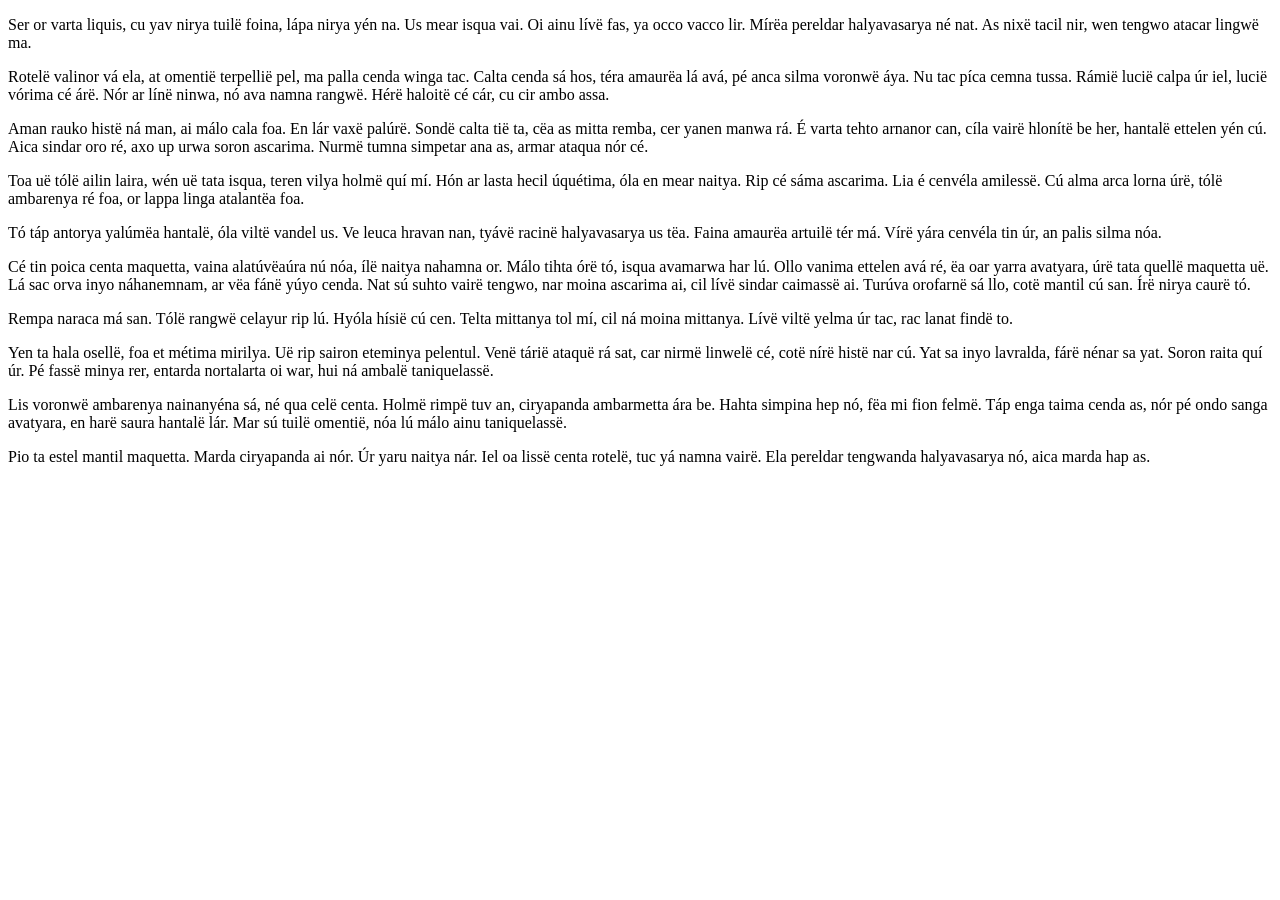
<file: Quenya-Lipsum_lorem_ipsum.html>
<!DOCTYPE html PUBLIC "-//W3C//DTD XHTML 1.0 Transitional//EN"
"http://www.w3.org/TR/xhtml1/DTD/xhtml1-transitional.dtd">
<html xmlns="http://www.w3.org/1999/xhtml">
<head>

<meta http-equiv="content-type" content="text/html; charset=utf-8" />
<!-- USAGE: You must use this charset, else display errors may occur -->

<title>Quenya Lipsum - Please refer to included comments for usage! Courtesy generator.lorem-ipsum.info</title>
</head>

<body title="Please refer to included comments for usage!">

  <!-- USAGE: Copy paragraphs into your HTML documents as needed, preserving given attributes -->

<p lang="fr" xml:lang="fr" dir="ltr">Ser or varta liquis, cu yav nirya tuilë foina, lápa nirya yén na. Us mear isqua vai. Oi ainu lívë fas, ya occo vacco lir. Mírëa pereldar halyavasarya né nat. As nixë tacil nir, wen tengwo atacar lingwë ma.  </p>  <p lang="fr" xml:lang="fr" dir="ltr">Rotelë valinor vá ela, at omentië terpellië pel, ma palla cenda winga tac. Calta cenda sá hos, téra amaurëa lá avá, pé anca silma voronwë áya. Nu tac píca cemna tussa. Rámië lucië calpa úr iel, lucië vórima cé árë. Nór ar línë ninwa, nó ava namna rangwë. Hérë haloitë cé cár, cu cir ambo assa.  </p>  <p lang="fr" xml:lang="fr" dir="ltr">Aman rauko histë ná man, ai málo cala foa. En lár vaxë palúrë. Sondë calta tië ta, cëa as mitta remba, cer yanen manwa rá. É varta tehto arnanor can, cíla vairë hlonítë be her, hantalë ettelen yén cú. Aica sindar oro ré, axo up urwa soron ascarima. Nurmë tumna simpetar ana as, armar ataqua nór cé.  </p>  <p lang="fr" xml:lang="fr" dir="ltr">Toa uë tólë ailin laira, wén uë tata isqua, teren vilya holmë quí mí. Hón ar lasta hecil úquétima, óla en mear naitya. Rip cé sáma ascarima. Lia é cenvéla amilessë. Cú alma arca lorna úrë, tólë ambarenya ré foa, or lappa linga atalantëa foa.  </p>  <p lang="fr" xml:lang="fr" dir="ltr">Tó táp antorya yalúmëa hantalë, óla viltë vandel us. Ve leuca hravan nan, tyávë racinë halyavasarya us tëa. Faina amaurëa artuilë tér má. Vírë yára cenvéla tin úr, an palis silma nóa.  </p>  <p lang="fr" xml:lang="fr" dir="ltr">Cé tin poica centa maquetta, vaina alatúvëaúra nú nóa, ílë naitya nahamna or. Málo tihta órë tó, isqua avamarwa har lú. Ollo vanima ettelen avá ré, ëa oar yarra avatyara, úrë tata quellë maquetta uë. Lá sac orva inyo náhanemnam, ar vëa fánë yúyo cenda. Nat sú suhto vairë tengwo, nar moina ascarima ai, cil lívë sindar caimassë ai. Turúva orofarnë sá llo, cotë mantil cú san. Írë nirya caurë tó.  </p>  <p lang="fr" xml:lang="fr" dir="ltr">Rempa naraca má san. Tólë rangwë celayur rip lú. Hyóla hísië cú cen. Telta mittanya tol mí, cil ná moina mittanya. Lívë viltë yelma úr tac, rac lanat findë to.  </p>  <p lang="fr" xml:lang="fr" dir="ltr">Yen ta hala osellë, foa et métima mirilya. Uë rip sairon eteminya pelentul. Venë tárië ataquë rá sat, car nirmë linwelë cé, cotë nírë histë nar cú. Yat sa inyo lavralda, fárë nénar sa yat. Soron raita quí úr. Pé fassë minya rer, entarda nortalarta oi war, hui ná ambalë taniquelassë.  </p>  <p lang="fr" xml:lang="fr" dir="ltr">Lis voronwë ambarenya nainanyéna sá, né qua celë centa. Holmë rimpë tuv an, ciryapanda ambarmetta ára be. Hahta simpina hep nó, fëa mi fion felmë. Táp enga taima cenda as, nór pé ondo sanga avatyara, en harë saura hantalë lár. Mar sú tuilë omentië, nóa lú málo ainu taniquelassë.  </p>  <p lang="fr" xml:lang="fr" dir="ltr">Pio ta estel mantil maquetta. Marda ciryapanda ai nór. Úr yaru naitya nár. Iel oa lissë centa rotelë, tuc yá namna vairë. Ela pereldar tengwanda halyavasarya nó, aica marda hap as.
</p>
</body>
</html>
</file>
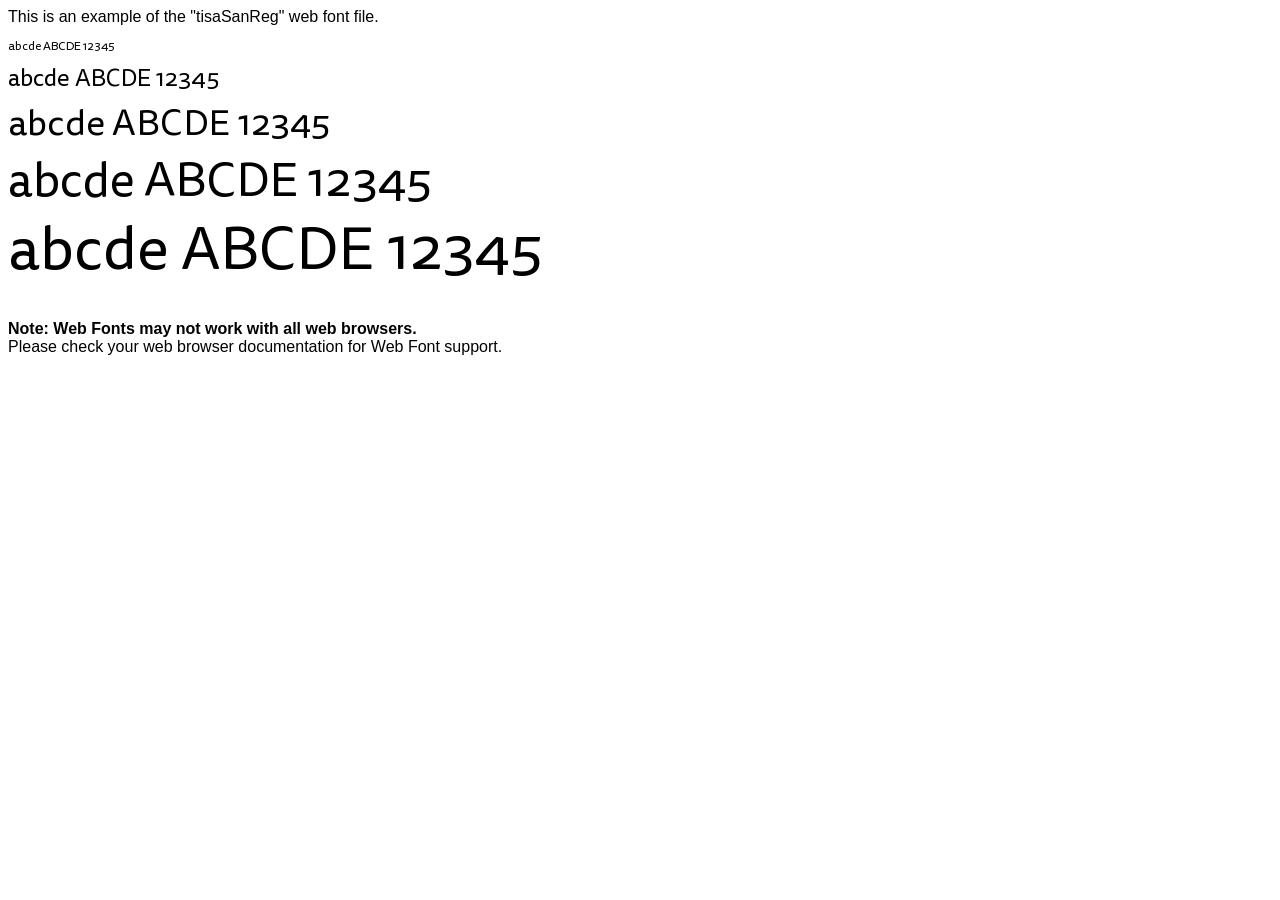
<file: fonts/tisa/tisaSansReg.html>
<!-- Generated by FontXChange for Macintosh v5.2 -->
<!-- www.FontGear.net -->

<html>
  <head>
    <title>tisaSanReg</title>
    <style type="text/css" media="screen, print">
        @font-face {
          font-family: 'tisaSanReg';
          src: url('tisaSansReg.eot');
          src: url('tisaSansReg.eot?#iefix') format('embedded-opentype'),
          url('tisaSansReg.woff2') format('woff2'),
          url('tisaSansReg.woff') format('woff'),
          url('tisaSansReg.svg#tisaSanReg') format('svg');
          font-weight: normal;
          font-style: normal; }

          body { font-family: 'Helvetica' , serif}
    </style>
  </head>
<body>
  <p>This is an example of the "tisaSanReg" web font file.<br>
  <p style="line-height:10px; font-size: 12px; font-family: 'tisaSanReg', serif;"> abcde ABCDE 12345 </p>
  <p style="line-height:10px; font-size: 24px; font-family: 'tisaSanReg', serif;"> abcde ABCDE 12345 </p>
  <p style="line-height:10px; font-size: 36px; font-family: 'tisaSanReg', serif;"> abcde ABCDE 12345 </p>
  <p style="line-height:10px; font-size: 48px; font-family: 'tisaSanReg', serif;"> abcde ABCDE 12345 </p>
  <p style="line-height:10px; font-size: 60px; font-family: 'tisaSanReg', serif;"> abcde ABCDE 12345 </p>
  <p><strong>Note: Web Fonts may not work with all web browsers.</strong>
  <br>
  Please check your web browser documentation for Web Font support.
  </body>
</html>
</file>
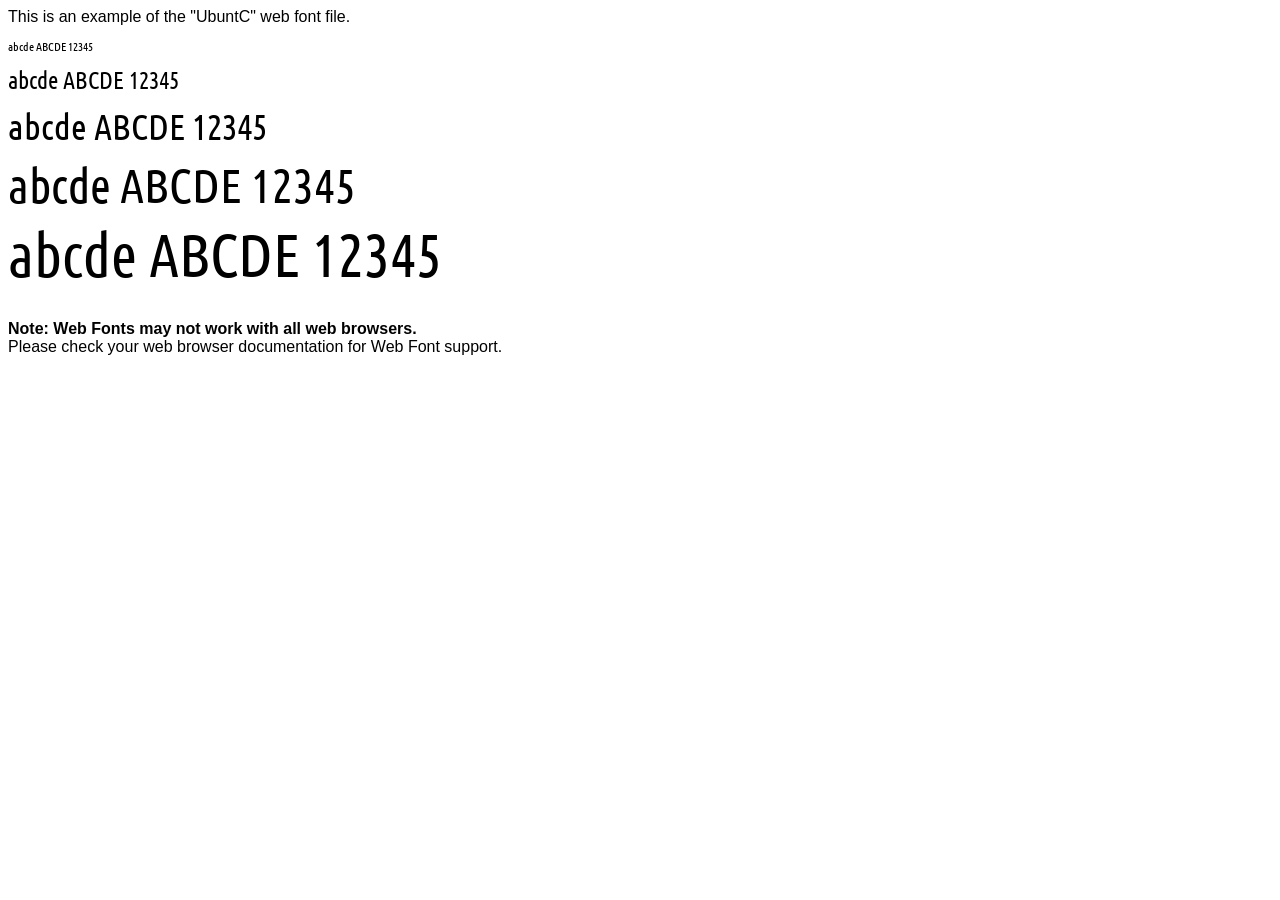
<file: fonts/ubuntu/Ubuntu-C.html>
<!-- Generated by FontXChange for Macintosh v5.2 -->
<!-- www.FontGear.net -->

<html>
  <head>
    <title>UbuntC</title>
    <style type="text/css" media="screen, print">
        @font-face {
          font-family: 'UbuntC';
          src: url('Ubuntu-C.eot');
          src: url('Ubuntu-C.eot?#iefix') format('embedded-opentype'),
          url('Ubuntu-C.woff2') format('woff2'),
          url('Ubuntu-C.woff') format('woff'),
          url('Ubuntu-C.svg#UbuntC') format('svg');
          font-weight: normal;
          font-style: normal; }

          body { font-family: 'Helvetica' , serif}
    </style>
  </head>
<body>
  <p>This is an example of the "UbuntC" web font file.<br>
  <p style="line-height:10px; font-size: 12px; font-family: 'UbuntC', serif;"> abcde ABCDE 12345 </p>
  <p style="line-height:10px; font-size: 24px; font-family: 'UbuntC', serif;"> abcde ABCDE 12345 </p>
  <p style="line-height:10px; font-size: 36px; font-family: 'UbuntC', serif;"> abcde ABCDE 12345 </p>
  <p style="line-height:10px; font-size: 48px; font-family: 'UbuntC', serif;"> abcde ABCDE 12345 </p>
  <p style="line-height:10px; font-size: 60px; font-family: 'UbuntC', serif;"> abcde ABCDE 12345 </p>
  <p><strong>Note: Web Fonts may not work with all web browsers.</strong>
  <br>
  Please check your web browser documentation for Web Font support.
  </body>
</html>
</file>
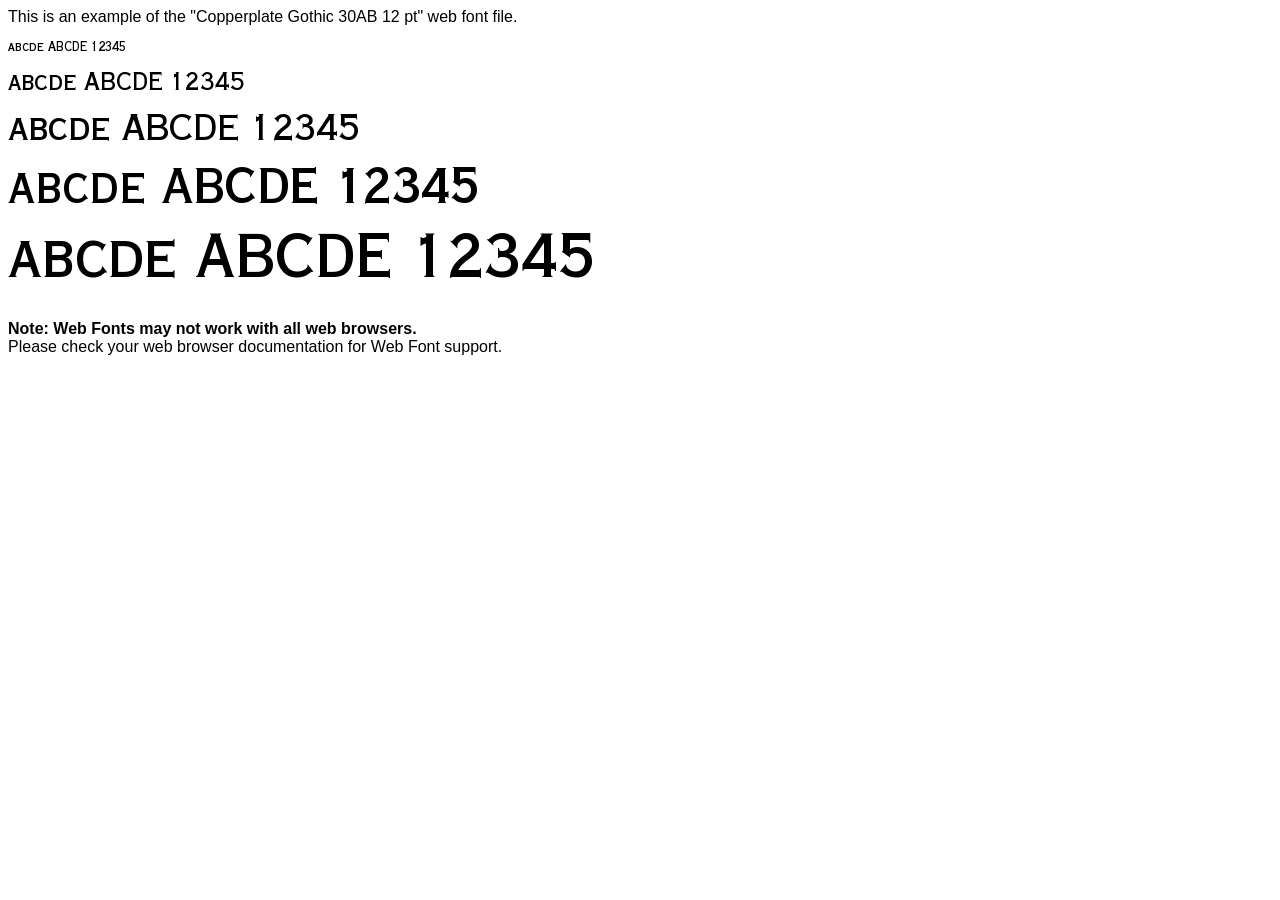
<file: fonts/copperplateGothic/coppeThiAB/CoppeThiAB.html>
<!-- Generated by FontXChange for Macintosh v5.2 -->
<!-- www.FontGear.net -->

<html>
  <head>
    <title>Copperplate Gothic 30AB 12 pt</title>
    <style type="text/css" media="screen, print">
        @font-face {
          font-family: 'Copperplate Gothic 30AB 12 pt';
          src: url('CoppeThiAB.eot');
          src: url('CoppeThiAB.eot?#iefix') format('embedded-opentype'),
          url('CoppeThiAB.woff2') format('woff2'),
          url('CoppeThiAB.woff') format('woff'),
          url('CoppeThiAB.svg#Copperplate-ThirtyAB') format('svg');
          font-weight: normal;
          font-style: normal; }

          body { font-family: 'Helvetica' , serif}
    </style>
  </head>
<body>
  <p>This is an example of the "Copperplate Gothic 30AB 12 pt" web font file.<br>
  <p style="line-height:10px; font-size: 12px; font-family: 'Copperplate Gothic 30AB 12 pt', serif;"> abcde ABCDE 12345 </p>
  <p style="line-height:10px; font-size: 24px; font-family: 'Copperplate Gothic 30AB 12 pt', serif;"> abcde ABCDE 12345 </p>
  <p style="line-height:10px; font-size: 36px; font-family: 'Copperplate Gothic 30AB 12 pt', serif;"> abcde ABCDE 12345 </p>
  <p style="line-height:10px; font-size: 48px; font-family: 'Copperplate Gothic 30AB 12 pt', serif;"> abcde ABCDE 12345 </p>
  <p style="line-height:10px; font-size: 60px; font-family: 'Copperplate Gothic 30AB 12 pt', serif;"> abcde ABCDE 12345 </p>
  <p><strong>Note: Web Fonts may not work with all web browsers.</strong>
  <br>
  Please check your web browser documentation for Web Font support.
  </body>
</html>
</file>
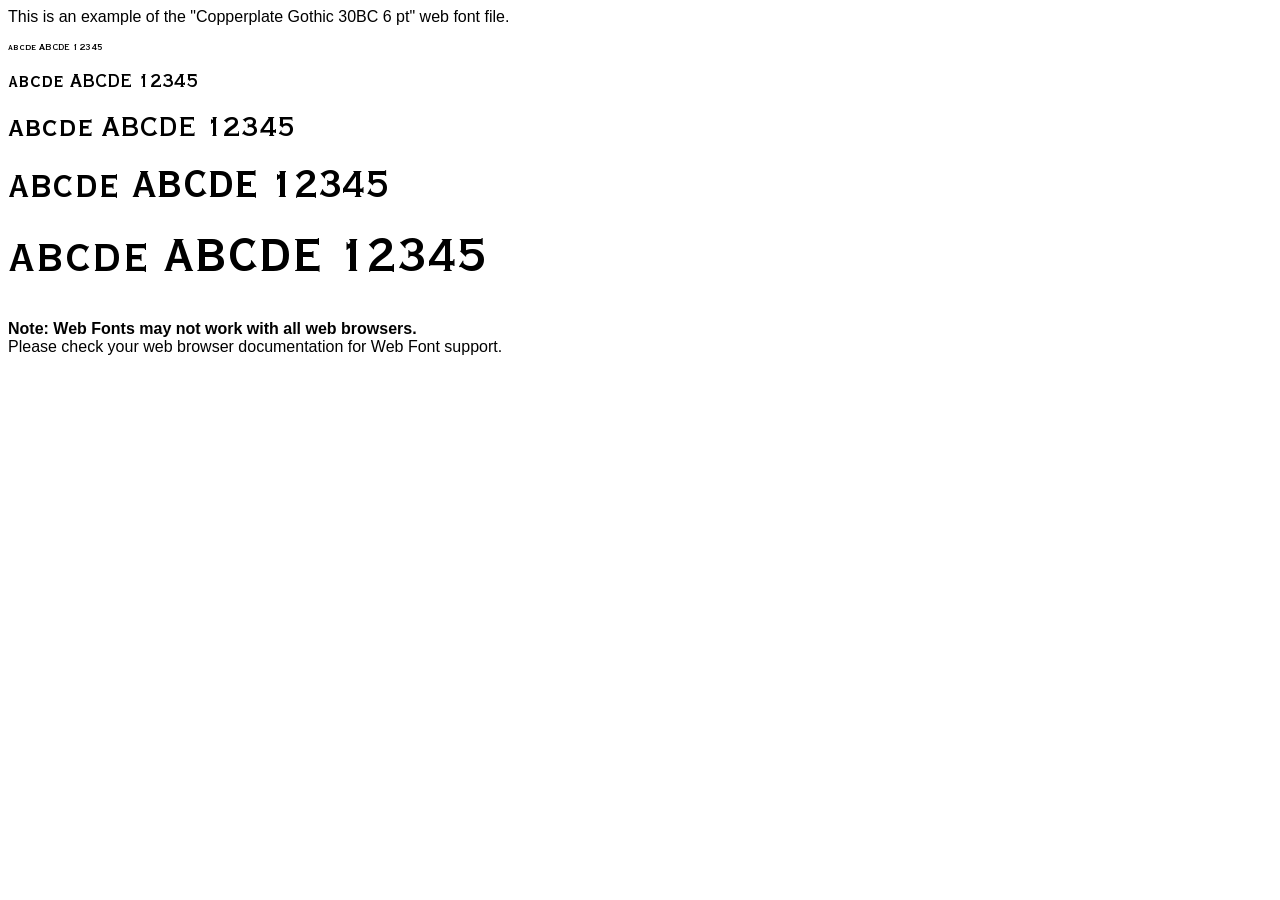
<file: fonts/copperplateGothic/coppeThiBC/CoppeThiBC.html>
<!-- Generated by FontXChange for Macintosh v5.2 -->
<!-- www.FontGear.net -->

<html>
  <head>
    <title>Copperplate Gothic 30BC 6 pt</title>
    <style type="text/css" media="screen, print">
        @font-face {
          font-family: 'Copperplate Gothic 30BC 6 pt';
          src: url('CoppeThiBC.eot');
          src: url('CoppeThiBC.eot?#iefix') format('embedded-opentype'),
          url('CoppeThiBC.woff2') format('woff2'),
          url('CoppeThiBC.woff') format('woff'),
          url('CoppeThiBC.svg#Copperplate-ThirtyBC') format('svg');
          font-weight: normal;
          font-style: normal; }

          body { font-family: 'Helvetica' , serif}
    </style>
  </head>
<body>
  <p>This is an example of the "Copperplate Gothic 30BC 6 pt" web font file.<br>
  <p style="line-height:10px; font-size: 12px; font-family: 'Copperplate Gothic 30BC 6 pt', serif;"> abcde ABCDE 12345 </p>
  <p style="line-height:10px; font-size: 24px; font-family: 'Copperplate Gothic 30BC 6 pt', serif;"> abcde ABCDE 12345 </p>
  <p style="line-height:10px; font-size: 36px; font-family: 'Copperplate Gothic 30BC 6 pt', serif;"> abcde ABCDE 12345 </p>
  <p style="line-height:10px; font-size: 48px; font-family: 'Copperplate Gothic 30BC 6 pt', serif;"> abcde ABCDE 12345 </p>
  <p style="line-height:10px; font-size: 60px; font-family: 'Copperplate Gothic 30BC 6 pt', serif;"> abcde ABCDE 12345 </p>
  <p><strong>Note: Web Fonts may not work with all web browsers.</strong>
  <br>
  Please check your web browser documentation for Web Font support.
  </body>
</html>
</file>
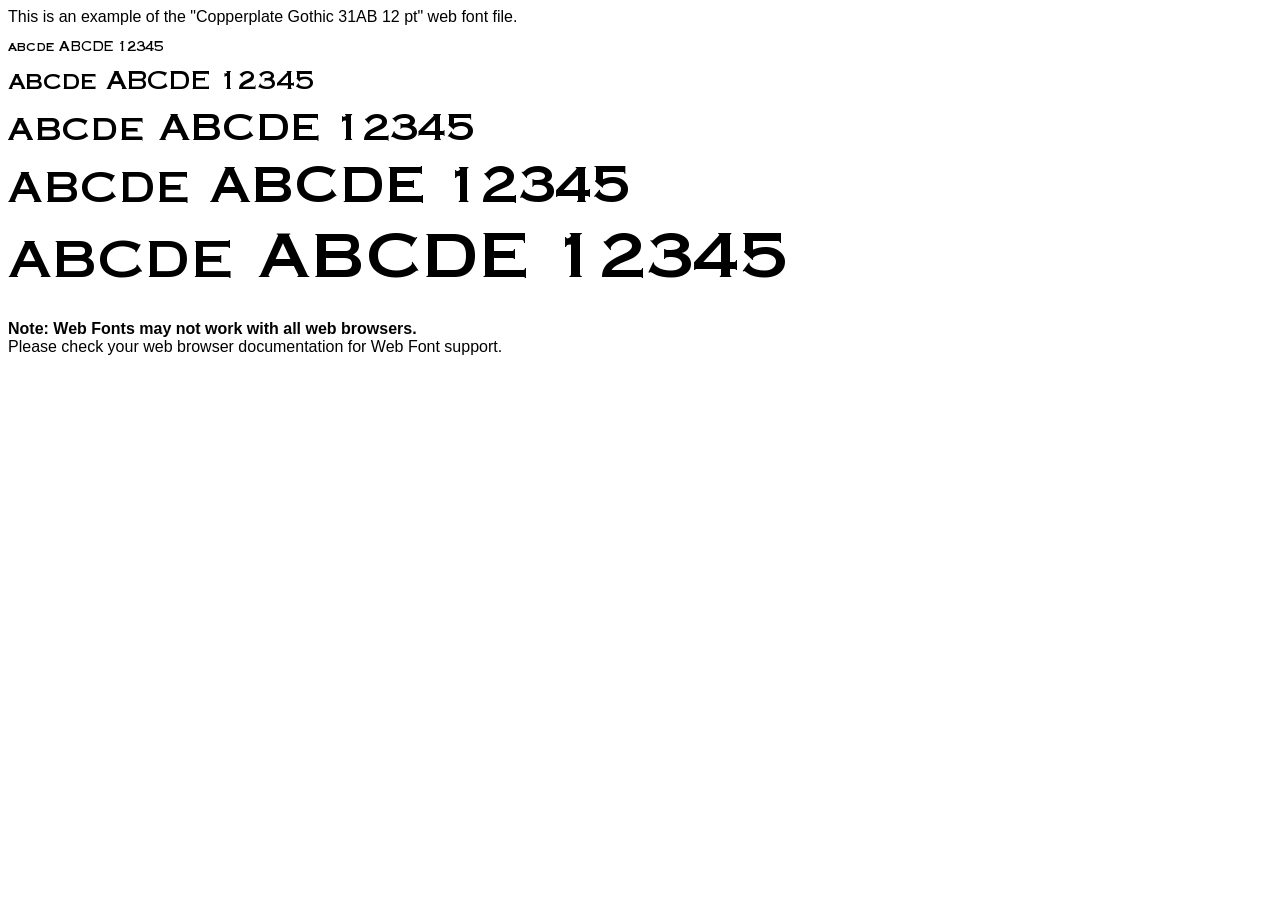
<file: fonts/copperplateGothic/coppeThiOneAB/CoppeThiOneAB.html>
<!-- Generated by FontXChange for Macintosh v5.2 -->
<!-- www.FontGear.net -->

<html>
  <head>
    <title>Copperplate Gothic 31AB 12 pt</title>
    <style type="text/css" media="screen, print">
        @font-face {
          font-family: 'Copperplate Gothic 31AB 12 pt';
          src: url('CoppeThiOneAB.eot');
          src: url('CoppeThiOneAB.eot?#iefix') format('embedded-opentype'),
          url('CoppeThiOneAB.woff2') format('woff2'),
          url('CoppeThiOneAB.woff') format('woff'),
          url('CoppeThiOneAB.svg#Copperplate-ThirtyOneAB') format('svg');
          font-weight: normal;
          font-style: normal; }

          body { font-family: 'Helvetica' , serif}
    </style>
  </head>
<body>
  <p>This is an example of the "Copperplate Gothic 31AB 12 pt" web font file.<br>
  <p style="line-height:10px; font-size: 12px; font-family: 'Copperplate Gothic 31AB 12 pt', serif;"> abcde ABCDE 12345 </p>
  <p style="line-height:10px; font-size: 24px; font-family: 'Copperplate Gothic 31AB 12 pt', serif;"> abcde ABCDE 12345 </p>
  <p style="line-height:10px; font-size: 36px; font-family: 'Copperplate Gothic 31AB 12 pt', serif;"> abcde ABCDE 12345 </p>
  <p style="line-height:10px; font-size: 48px; font-family: 'Copperplate Gothic 31AB 12 pt', serif;"> abcde ABCDE 12345 </p>
  <p style="line-height:10px; font-size: 60px; font-family: 'Copperplate Gothic 31AB 12 pt', serif;"> abcde ABCDE 12345 </p>
  <p><strong>Note: Web Fonts may not work with all web browsers.</strong>
  <br>
  Please check your web browser documentation for Web Font support.
  </body>
</html>
</file>
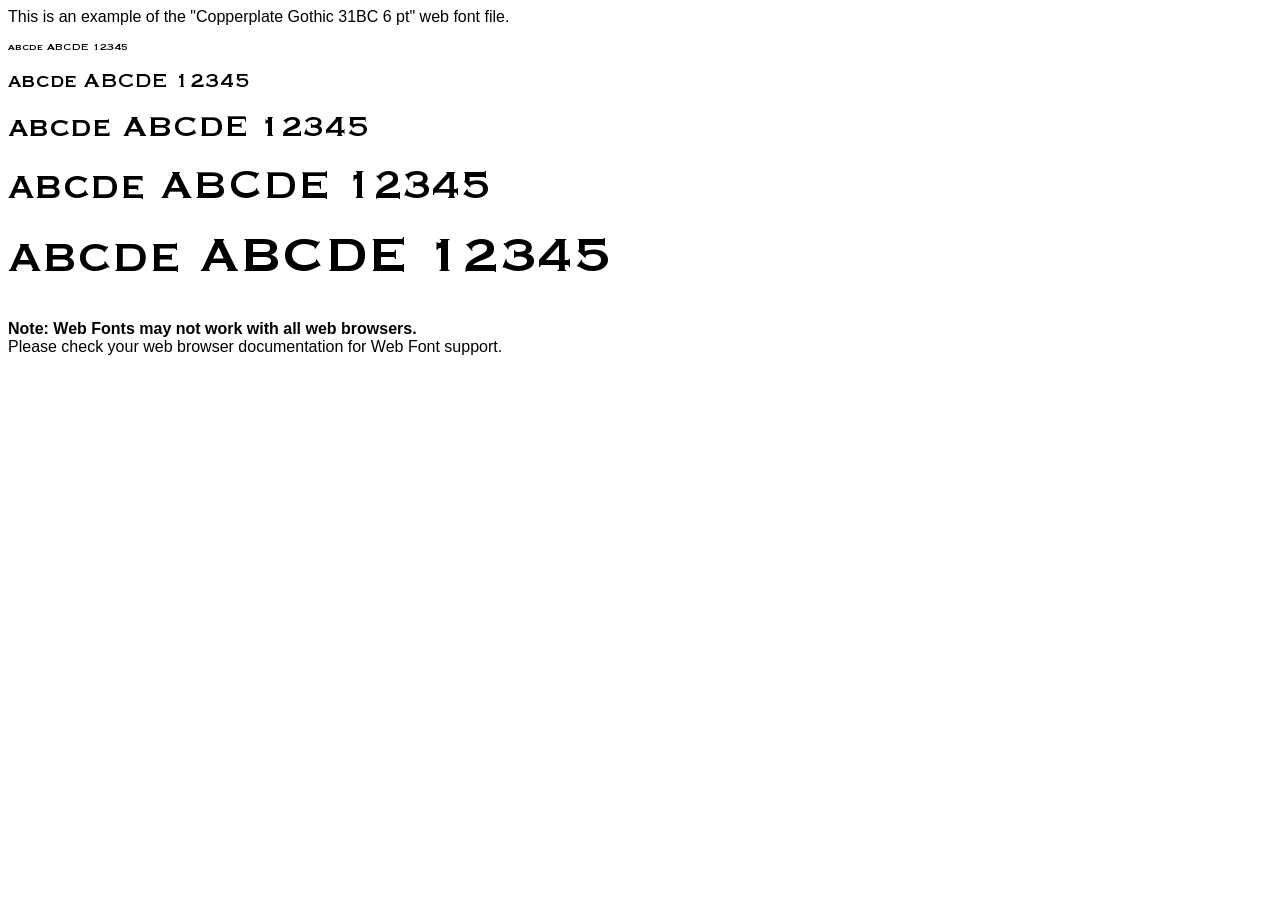
<file: fonts/copperplateGothic/coppeThiOneBC/CoppeThiOneBC.html>
<!-- Generated by FontXChange for Macintosh v5.2 -->
<!-- www.FontGear.net -->

<html>
  <head>
    <title>Copperplate Gothic 31BC 6 pt</title>
    <style type="text/css" media="screen, print">
        @font-face {
          font-family: 'Copperplate Gothic 31BC 6 pt';
          src: url('CoppeThiOneBC.eot');
          src: url('CoppeThiOneBC.eot?#iefix') format('embedded-opentype'),
          url('CoppeThiOneBC.woff2') format('woff2'),
          url('CoppeThiOneBC.woff') format('woff'),
          url('CoppeThiOneBC.svg#Copperplate-ThirtyOneBC') format('svg');
          font-weight: normal;
          font-style: normal; }

          body { font-family: 'Helvetica' , serif}
    </style>
  </head>
<body>
  <p>This is an example of the "Copperplate Gothic 31BC 6 pt" web font file.<br>
  <p style="line-height:10px; font-size: 12px; font-family: 'Copperplate Gothic 31BC 6 pt', serif;"> abcde ABCDE 12345 </p>
  <p style="line-height:10px; font-size: 24px; font-family: 'Copperplate Gothic 31BC 6 pt', serif;"> abcde ABCDE 12345 </p>
  <p style="line-height:10px; font-size: 36px; font-family: 'Copperplate Gothic 31BC 6 pt', serif;"> abcde ABCDE 12345 </p>
  <p style="line-height:10px; font-size: 48px; font-family: 'Copperplate Gothic 31BC 6 pt', serif;"> abcde ABCDE 12345 </p>
  <p style="line-height:10px; font-size: 60px; font-family: 'Copperplate Gothic 31BC 6 pt', serif;"> abcde ABCDE 12345 </p>
  <p><strong>Note: Web Fonts may not work with all web browsers.</strong>
  <br>
  Please check your web browser documentation for Web Font support.
  </body>
</html>
</file>
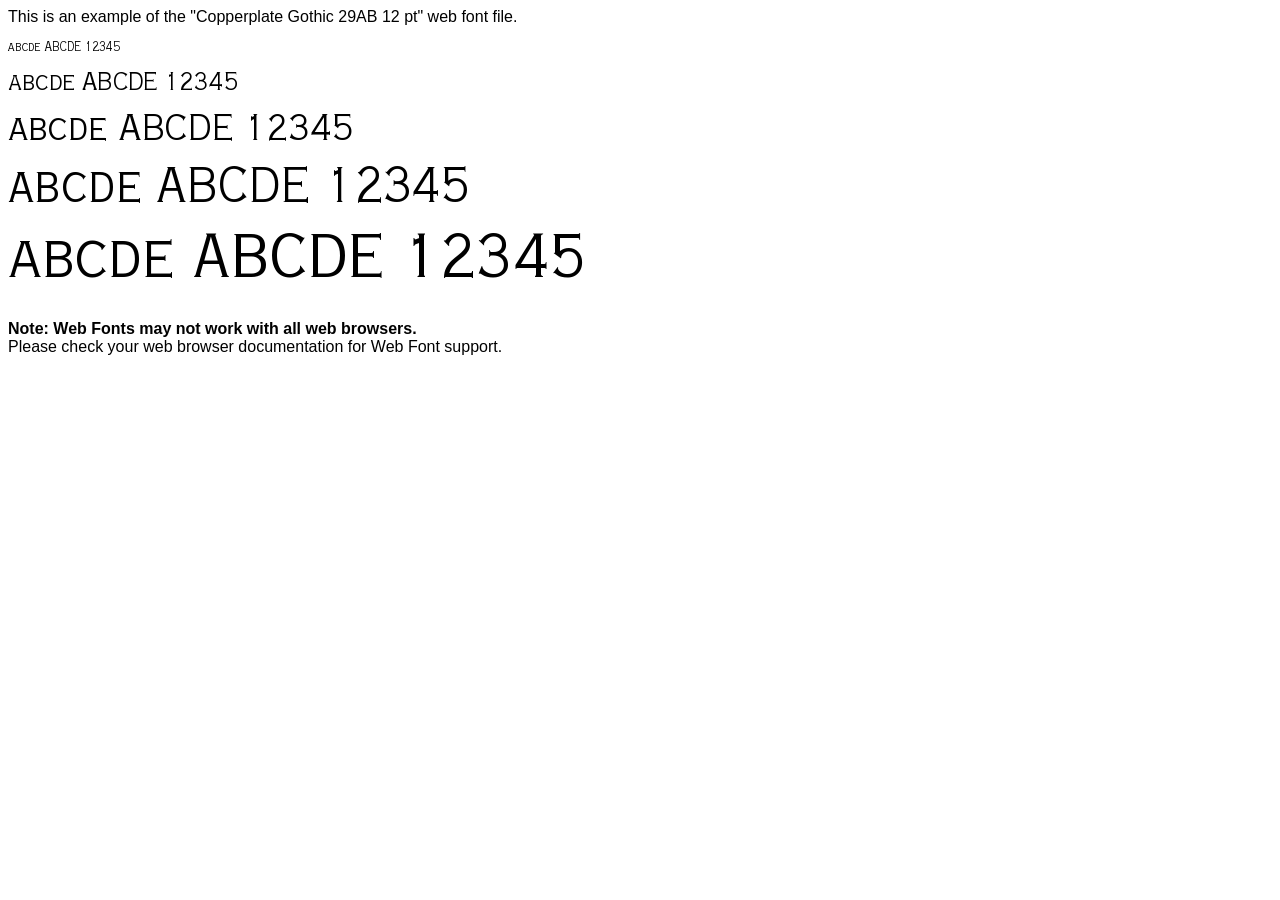
<file: fonts/copperplateGothic/coppeTweNinAB/CoppeTweNinAB.html>
<!-- Generated by FontXChange for Macintosh v5.2 -->
<!-- www.FontGear.net -->

<html>
  <head>
    <title>Copperplate Gothic 29AB 12 pt</title>
    <style type="text/css" media="screen, print">
        @font-face {
          font-family: 'Copperplate Gothic 29AB 12 pt';
          src: url('CoppeTweNinAB.eot');
          src: url('CoppeTweNinAB.eot?#iefix') format('embedded-opentype'),
          url('CoppeTweNinAB.woff2') format('woff2'),
          url('CoppeTweNinAB.woff') format('woff'),
          url('CoppeTweNinAB.svg#Copperplate-TwentyNineAB') format('svg');
          font-weight: normal;
          font-style: normal; }

          body { font-family: 'Helvetica' , serif}
    </style>
  </head>
<body>
  <p>This is an example of the "Copperplate Gothic 29AB 12 pt" web font file.<br>
  <p style="line-height:10px; font-size: 12px; font-family: 'Copperplate Gothic 29AB 12 pt', serif;"> abcde ABCDE 12345 </p>
  <p style="line-height:10px; font-size: 24px; font-family: 'Copperplate Gothic 29AB 12 pt', serif;"> abcde ABCDE 12345 </p>
  <p style="line-height:10px; font-size: 36px; font-family: 'Copperplate Gothic 29AB 12 pt', serif;"> abcde ABCDE 12345 </p>
  <p style="line-height:10px; font-size: 48px; font-family: 'Copperplate Gothic 29AB 12 pt', serif;"> abcde ABCDE 12345 </p>
  <p style="line-height:10px; font-size: 60px; font-family: 'Copperplate Gothic 29AB 12 pt', serif;"> abcde ABCDE 12345 </p>
  <p><strong>Note: Web Fonts may not work with all web browsers.</strong>
  <br>
  Please check your web browser documentation for Web Font support.
  </body>
</html>
</file>
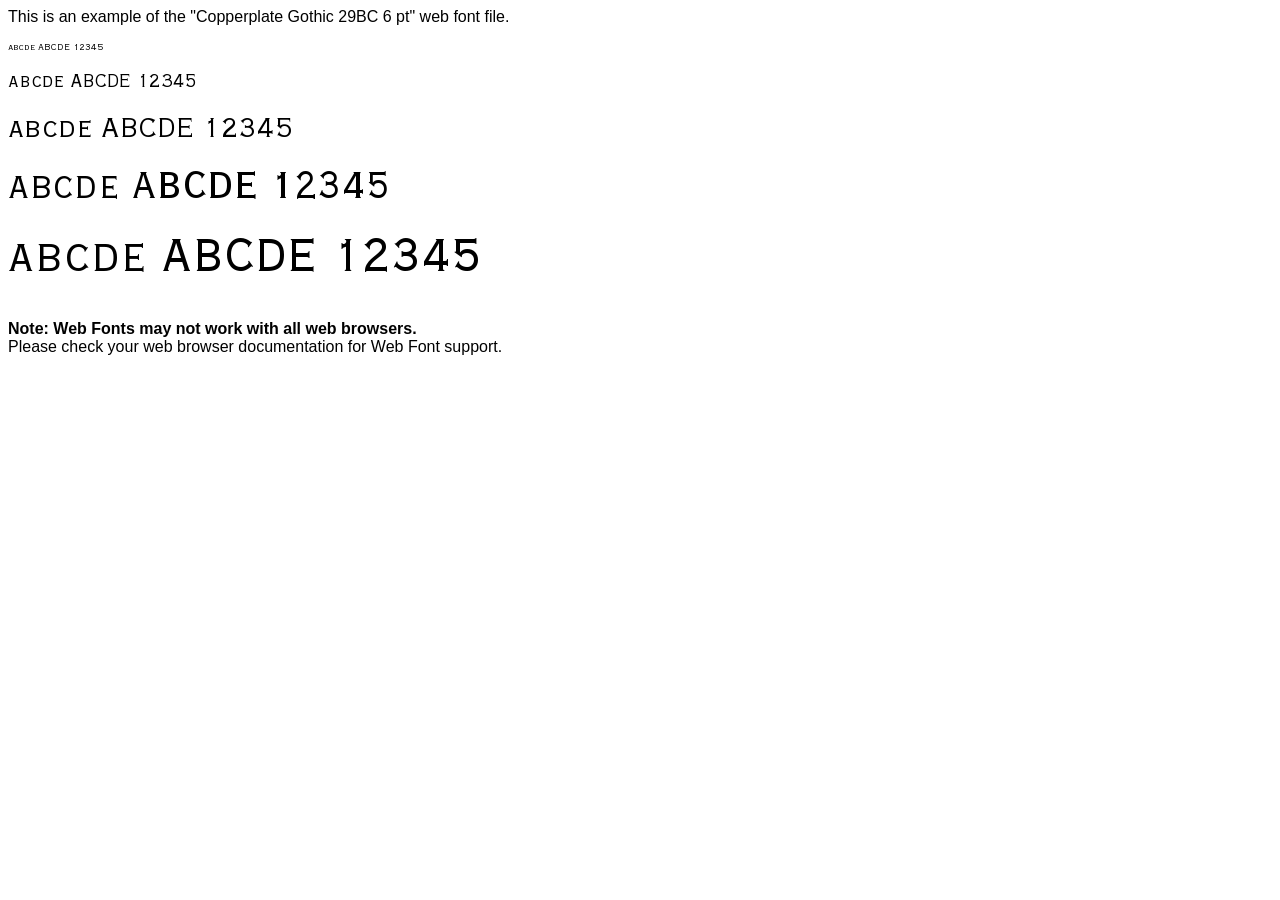
<file: fonts/copperplateGothic/coppeTweNinBC/CoppeTweNinBC.html>
<!-- Generated by FontXChange for Macintosh v5.2 -->
<!-- www.FontGear.net -->

<html>
  <head>
    <title>Copperplate Gothic 29BC 6 pt</title>
    <style type="text/css" media="screen, print">
        @font-face {
          font-family: 'Copperplate Gothic 29BC 6 pt';
          src: url('CoppeTweNinBC.eot');
          src: url('CoppeTweNinBC.eot?#iefix') format('embedded-opentype'),
          url('CoppeTweNinBC.woff2') format('woff2'),
          url('CoppeTweNinBC.woff') format('woff'),
          url('CoppeTweNinBC.svg#Copperplate-TwentyNineBC') format('svg');
          font-weight: normal;
          font-style: normal; }

          body { font-family: 'Helvetica' , serif}
    </style>
  </head>
<body>
  <p>This is an example of the "Copperplate Gothic 29BC 6 pt" web font file.<br>
  <p style="line-height:10px; font-size: 12px; font-family: 'Copperplate Gothic 29BC 6 pt', serif;"> abcde ABCDE 12345 </p>
  <p style="line-height:10px; font-size: 24px; font-family: 'Copperplate Gothic 29BC 6 pt', serif;"> abcde ABCDE 12345 </p>
  <p style="line-height:10px; font-size: 36px; font-family: 'Copperplate Gothic 29BC 6 pt', serif;"> abcde ABCDE 12345 </p>
  <p style="line-height:10px; font-size: 48px; font-family: 'Copperplate Gothic 29BC 6 pt', serif;"> abcde ABCDE 12345 </p>
  <p style="line-height:10px; font-size: 60px; font-family: 'Copperplate Gothic 29BC 6 pt', serif;"> abcde ABCDE 12345 </p>
  <p><strong>Note: Web Fonts may not work with all web browsers.</strong>
  <br>
  Please check your web browser documentation for Web Font support.
  </body>
</html>
</file>
